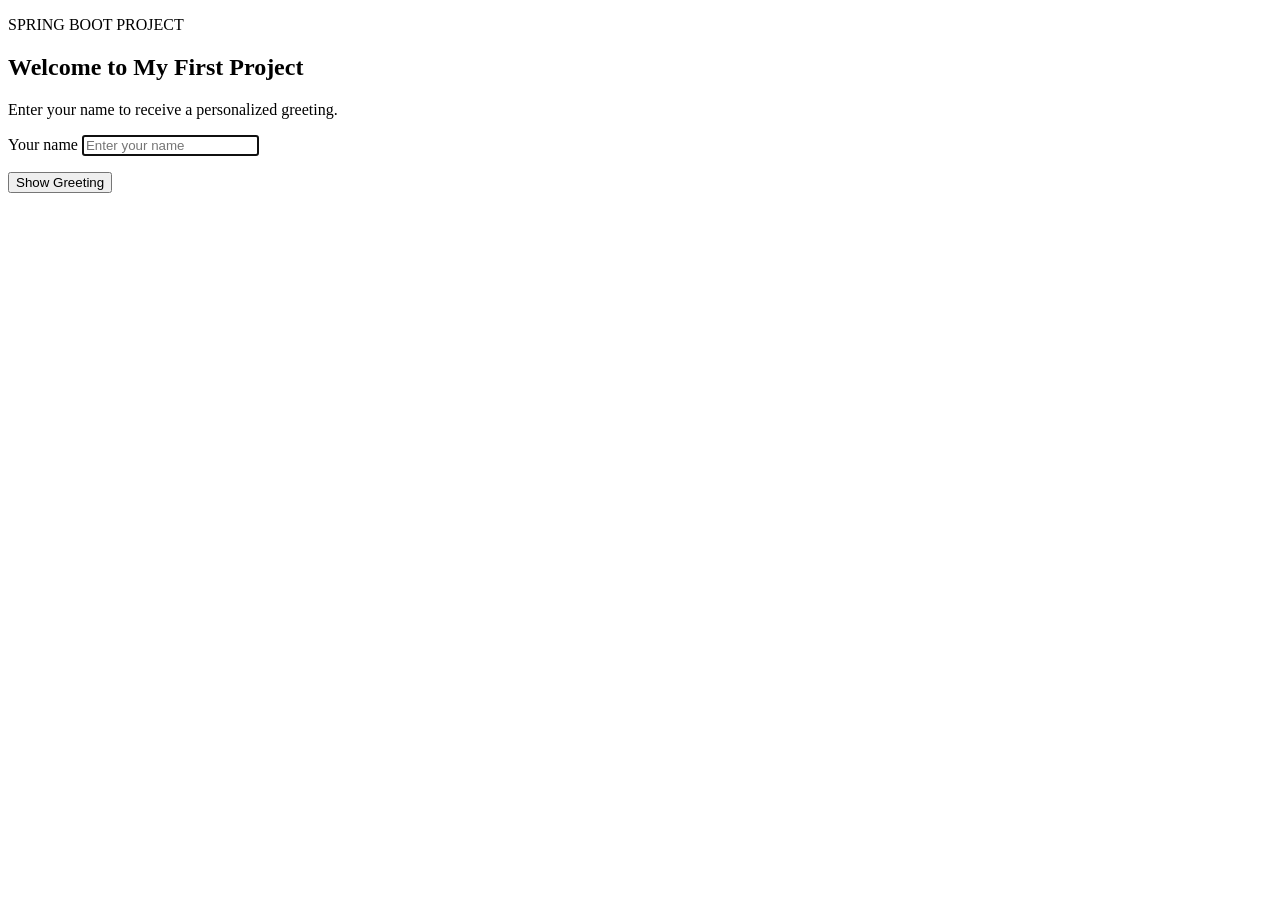
<file: src/main/resources/templates/index.html>
<!DOCTYPE html>
<html lang="en" xmlns:th="http://www.thymeleaf.org">
    <head>
        <meta charset="UTF-8">
        <meta name="viewport" content="width=device-width, initial-scale=1.0">

        <title>My First Sping Boot Project</title>
        <link rel="stylesheet" th:href="@{/css/style.css}">


    </head>
    <body>
        <main class="page-container">

    <section class="greeting-card">

        <p class="project-label">SPRING BOOT PROJECT</p>

        <h1>Welcome to My First Project</h1>

        <p class="description">
            Enter your name to receive a personalized greeting.
        </p>

        <form th:action="@{/greet}" method="post">

            <label for="name">Your name</label>

            <input
                    type="text"
                    id="name"
                    name="name"
                    placeholder="Enter your name"
                    required
                    autofocus>

            <p class="error-message"
               th:if="${error}"
               th:text="${error}">
            </p>

            <button type="submit">
                Show Greeting
            </button>

        </form>

    </section>

</main>
    </body>
</html>
</file>
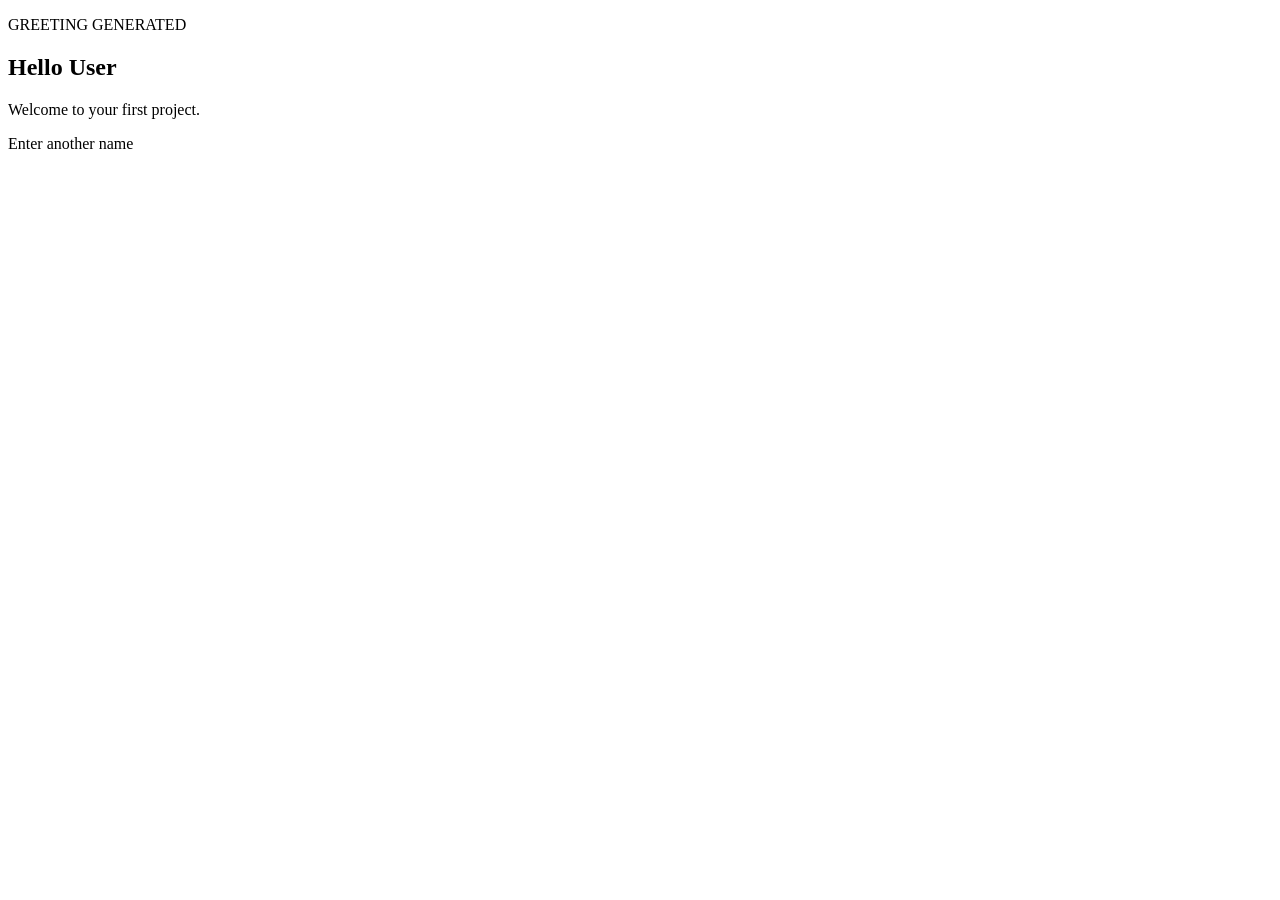
<file: src/main/resources/templates/greeting.html>
<!DOCTYPE html>
<html lang="en" xmlns:th="http://www.thymeleaf.org">

<head>
    <meta charset="UTF-8">
    <meta name="viewport" content="width=device-width, initial-scale=1.0">

    <title>Your Greeting</title>

    <link rel="stylesheet" th:href="@{/css/style.css}">
</head>

<body>

<main class="page-container">

    <section class="greeting-card">

        <p class="project-label">GREETING GENERATED</p>

        <h1>
            Hello
            <span class="user-name" th:text="${name}">User</span>
        </h1>

        <p class="welcome-message">
            Welcome to your first project.
        </p>

        <a class="back-button" th:href="@{/}">
            Enter another name
        </a>

    </section>

</main>

</body>
</html>
</file>
